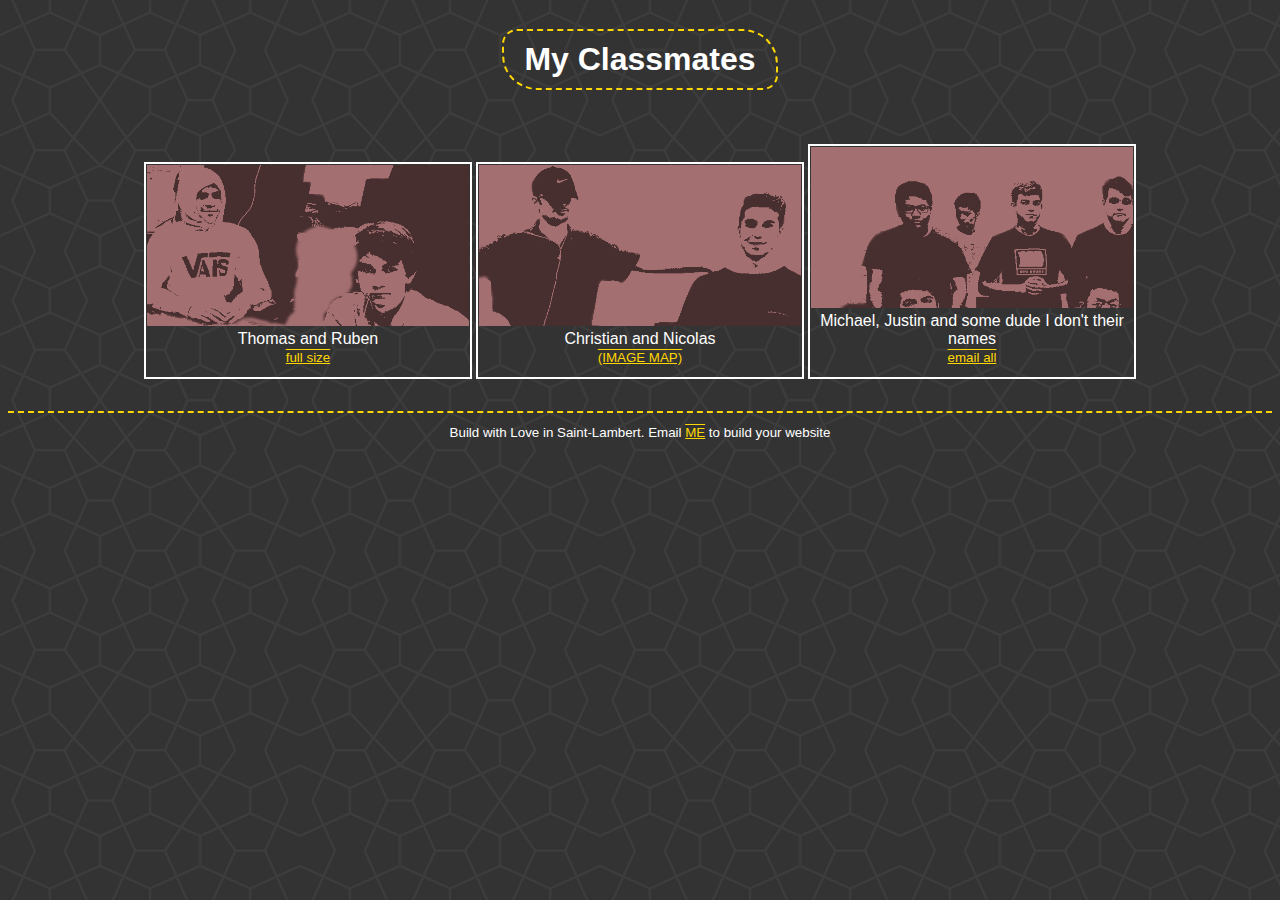
<file: index.html>
<!DOCTYPE html>
<html lang="en">
  <head>
  <link rel="stylesheet"  href="style.css">
  <meta charset="UTF-8">
  </head>
    <header>
      <h1>My Classmates</h2>
    </header>
	<body>
    <main>
      <div id="wrapper">
    <div class="img">
      <figure>
      <img alt="Thomas and Ruben" class="thumbnail" src="bruh.png">
        <figcaption>Thomas and Ruben<br><small><a href="cohort.png">full size</a></small></figcaption>
        </figure>
      </div>
          <div class="img">
           <figure>
      <a href=""><img alt="Christian and Nicolas" class="thumbnail" src="bruhmoment.png"></a>
        <figcaption>Christian and Nicolas<br><a href="map.html"><small>(IMAGE MAP)</a></small></figcaption>
        </figure>
      </div>
          <div class="img">
           <figure>
      <img alt="Michael, Justin and some dude I don't their name" class="thumbnail" src="reee.png">
        <figcaption>Michael, Justin and some dude I don't their names<br><small><a href="mailto:michaelchow450@gmail.com">email all</a></small></figcaption>
        </figure>
      </div>
        </div>
    </main>
    <footer>
      <small>Build with Love in Saint-Lambert. Email <a href="mailto:michaelchow450@gmail.com">ME</a> to build your website</small>
    </footer>
  </body>
</html>
</file>
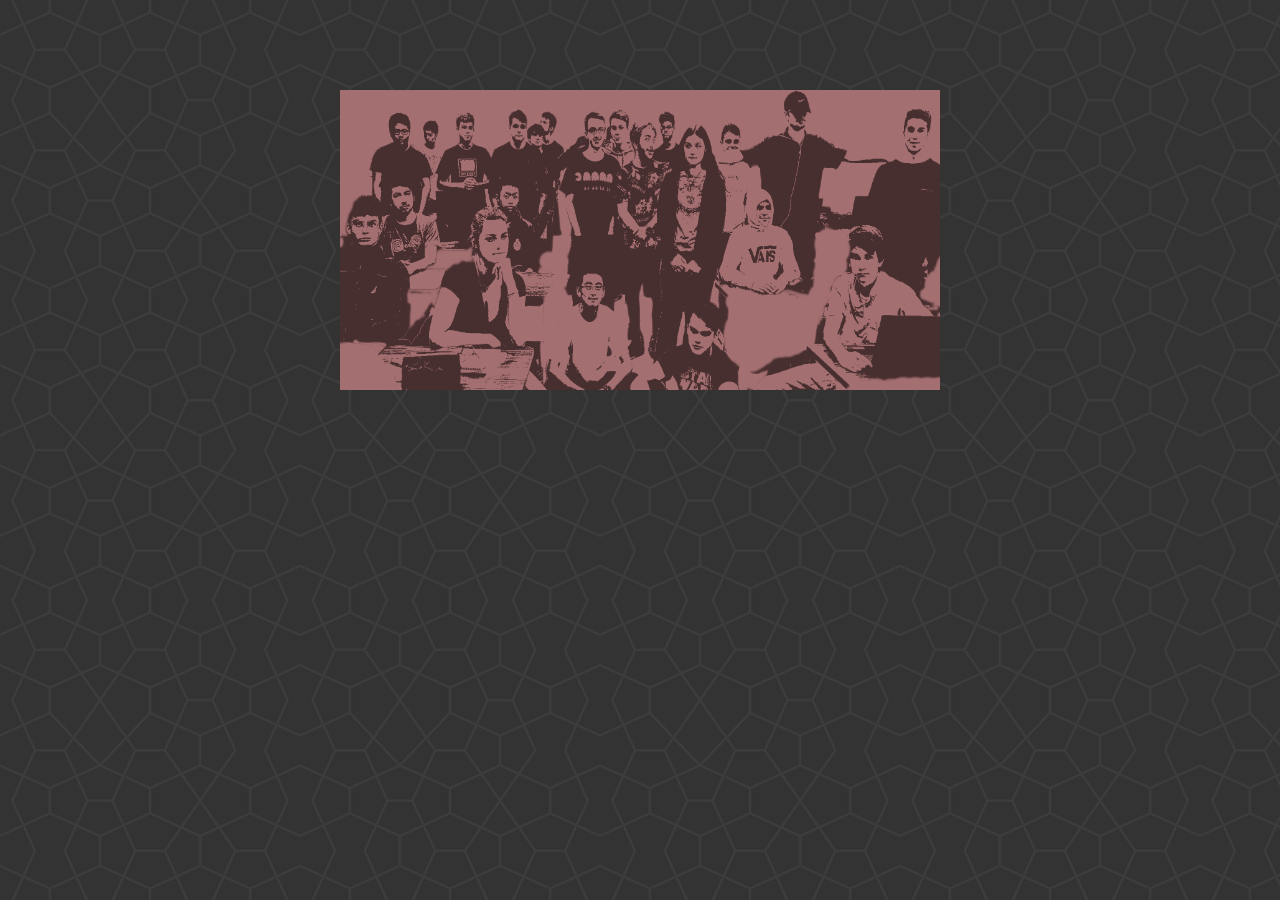
<file: map.html>
<!DOCTYPE html>

<html>
<head>
<link rel="stylesheet"  href="style.css"> 
</header>
<body>
<main>

 <div class=cohort>
 	<img src="cohort.png" alt="Cohort" style="width: 600px; height: 300px;display: inline-block;margin-right: auto;margin-left: auto;display: block;
  margin-left: auto;
  margin-right: auto;margin-top: 90px;">

 	<map name="cohortmap">
 		<area shape="rect" coords="50,18, 174,96"/>
 		<area shape="circle" coords="500,11,102"/>
		<area shape="square" coords="463,99,650,206"/>
		
	</div>
 	</map>
</main>
</body>
</html>
</file>
<file: style.css>
body {
  background-image: url("pattern.png");
  font-family: Helvetica, sans-serif;
  color: white;
}

header{
  text-align: center;
}
h1{
    font-size: 200%;
  border: 2px dashed gold;
  padding: 10px 20px;
  display: inline-block;
  border-radius: 15px 35px;
}
div.img{
  width:32%;
  border: 2px solid white;
  display: inline-block;
}

figure{
  margin: 1px;
}

figcaption{
  padding-bottom: 10px;
}

.thumbnail{
  width: 100%;
}

#wrapper{
  width: 80%;
  text-align: center;
  margin: 2em auto;
}

a{
  color: gold;
  text-decoration: underline overline;
}

footer{
  text-align: center;
  border-top: gold 2px dashed;
  padding-top: 10px;
}
</file>
